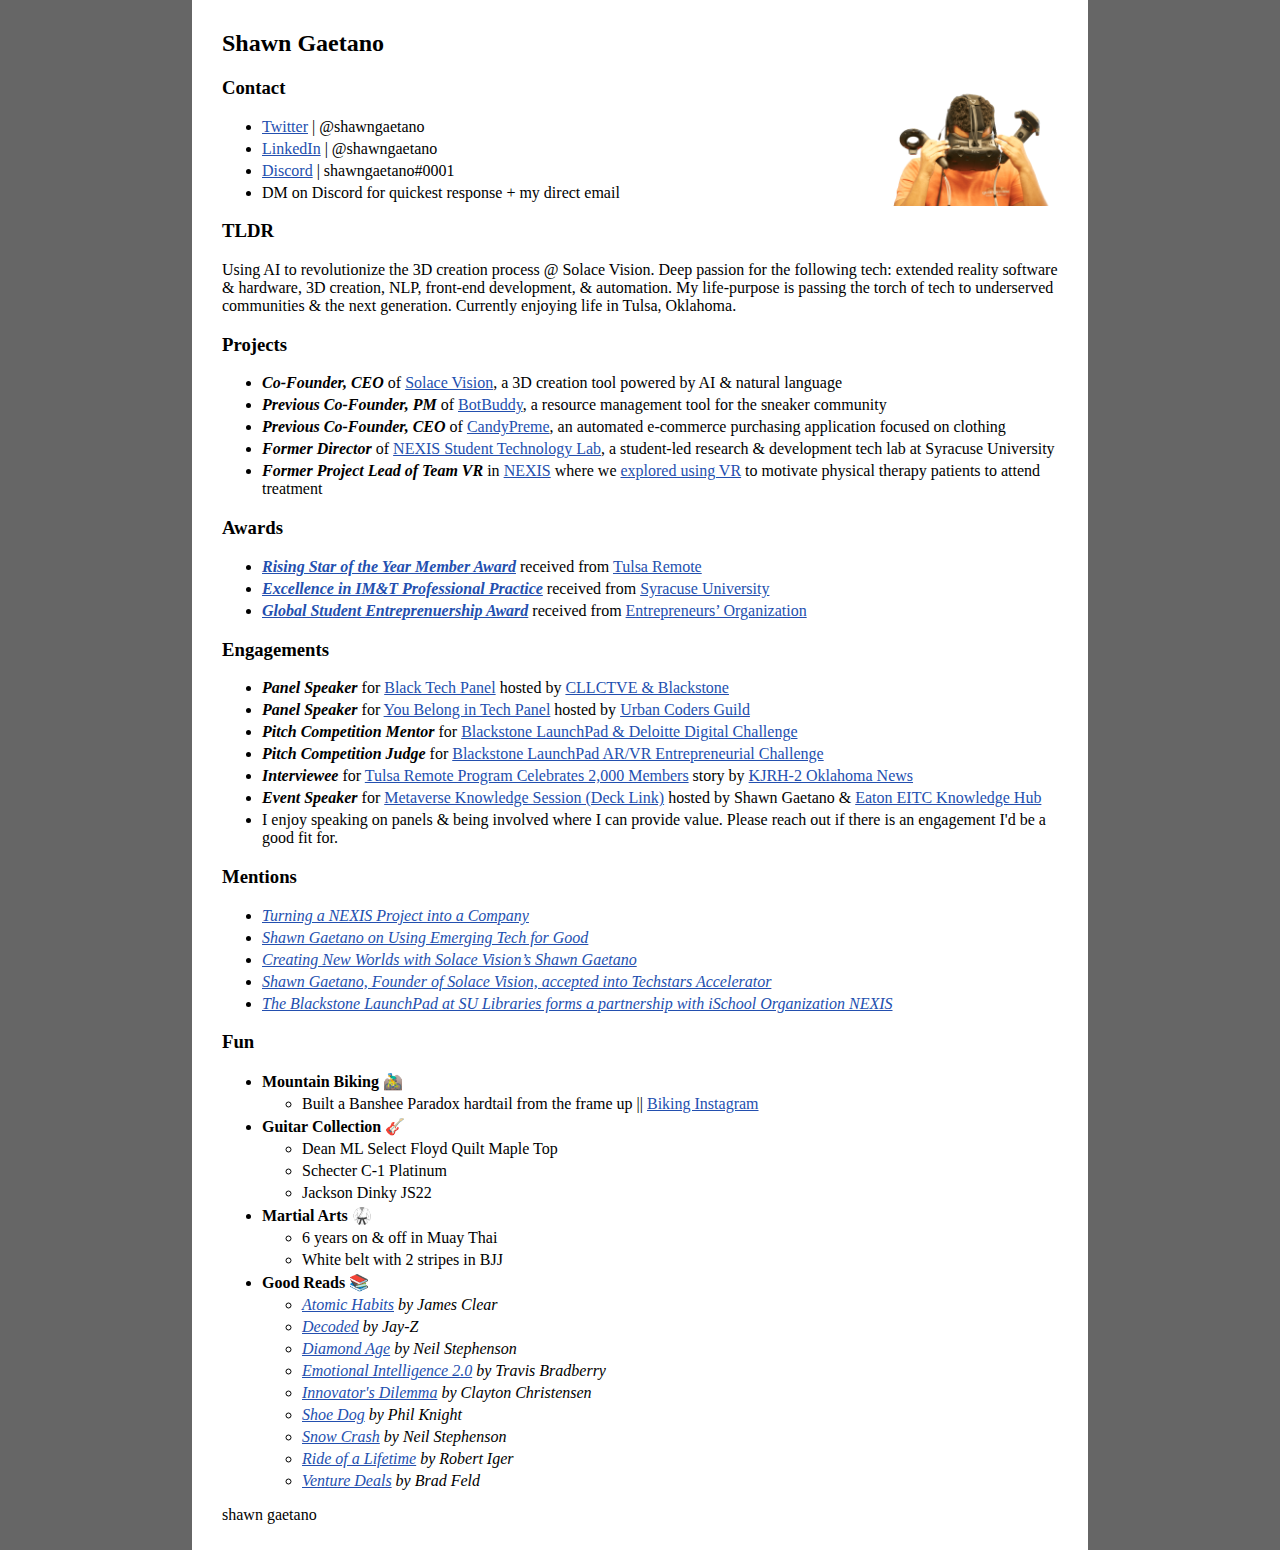
<file: index.html>
<!DOCTYPE html>
<html>
<head>
  <meta charset="utf-8">
  <meta name="viewport" content="width=device-width,initial-scale=1,maximum-scale=1,user-scalable=no"/>
  <title>Shawn Gaetano</title>
  <link rel="stylesheet" href="styles.css">
  <link rel="icon" type="image/x-icon" href="images/shawnfavicon.png">
</head>
<body>
  <div id="contents">
  <header>
    <h2>Shawn Gaetano</h2>
  </header>
  <nav>
    <img style="float:right;width:193.8px;height:129.2px;" src="images/shawnvive.png">
    <h3>Contact</h3>
    <ul>
      <li><a href="https://twitter.com/shawngaetano" target="_blank">Twitter</a> | @shawngaetano</li>
      <li><a href="https://www.linkedin.com/in/shawngaetano/" target="_blank">LinkedIn</a> | @shawngaetano</li>
      <li><a href="https://discord.com/users/394551466204856320" target="_blank">Discord</a> | shawngaetano#0001</li>
      <li>DM on Discord for quickest response + my direct email</li>
    </ul>
  </nav>
  <main>
    <section id="tldr">
      <h3>TLDR</h3>
      <p>Using AI to revolutionize the 3D creation process @ Solace Vision. Deep passion for the following tech: extended reality software & hardware, 3D creation, NLP, front-end development, & automation. My life-purpose is passing the torch of tech to underserved communities & the next generation. Currently enjoying life in Tulsa, Oklahoma. 
      </a>
    </section>
    <section id="projects">
      <h3>Projects</h3>
      <ul>
        <li><i><b>Co-Founder, CEO</b></i> of <a href="solacevision.html" target="_blank">Solace Vision</a>, a 3D creation tool powered by AI & natural language</li>
        <li><i><b>Previous Co-Founder, PM</b></i> of <a href="https://www.linkedin.com/company/botbuddyaio/" target="_blank">BotBuddy</a>, a resource management tool for the sneaker community </li>
        <li><i><b>Previous Co-Founder, CEO</b></i> of <a href="https://www.instagram.com/candypreme/" target="_blank">CandyPreme</a>, an automated e-commerce purchasing application focused on clothing</li>
        <li><i><b>Former Director </b></i> of <a href="https://nexis.ischool.syr.edu/" target="_blank">NEXIS Student Technology Lab</a>, a student-led research & development tech lab at Syracuse University</li>
        <li><i><b>Former Project Lead of Team VR</b></i> in <a href="https://nexis.ischool.syr.edu/" target="_blank">NEXIS</a> where we <a href="https://nexis.ischool.syr.edu/wp-content/uploads/2019/12/Slide26.jpg" target="_blank">explored using VR</a> to motivate physical therapy patients to attend treatment</li>
     
      </ul>
    </section>
    <section id="achievements">
      <h3>Awards</h3>
      <ul>
        <li><a href="https://www.linkedin.com/feed/update/urn:li:activity:7011045068140683265/" target="_blank"><i><b>Rising Star of the Year Member Award</b></i></a> received from <a href="https://tulsaremote.com/" target="_blank">Tulsa Remote</a></li>
        <li><a href="https://ischool.syr.edu/ischool-students-recognized-with-2021-graduation-awards/" target="_blank"><i><b>Excellence in IM&T Professional Practice</b></i></a> received from <a href="https://ischool.syr.edu/" target="_blank">Syracuse University</a></li>
        <li><a href="https://launchpad.syr.edu/shawn-gaetano-21-and-sam-hollander-22-score-top-honors-at-the-global-student-entrepreneur-awards/" target="_blank"><i><b> Global Student Entreprenuership Award</b></i></a> received from <a href="https://hub.eonetwork.org/" target="_blank">Entrepreneurs’ Organization</a></li>

        <!-- https://launchpad.syr.edu/suumerstart-accelerator-innovation-showcase <!-->
          
      </ul>
    </section>
    <section id="engagements">
      <h3>Engagements</h3>
      <ul>
        <li><i><b>Panel Speaker</b></i> for <a href="https://news.syr.edu/blog/2022/06/16/blackstone-launchpad-to-co-host-black-tech-panel-at-tulsa-juneteenth-festival-2022/" target="_blank"> Black Tech Panel</a> hosted by <a href="https://www.cllctve.com/post/cllctve-x-blackstone-partner-to-host-the-tulsa-juneteenth-festival-black-tech-panel" target="_blank"> CLLCTVE & Blackstone </a></li>
        <li><i><b>Panel Speaker</b></i> for <a href="https://www.linkedin.com/feed/update/urn:li:activity:7006290188909867008/" target="_blank"> You Belong in Tech Panel</a> hosted by <a href="https://www.urbancodersguild.org/" target="_blank"> Urban Coders Guild</a> </li>
        <li><i><b>Pitch Competition Mentor</b></i> for <a href="https://launchpad.syr.edu/deloitte-digital-transformation-challenge/" target="_blank"> Blackstone LaunchPad & Deloitte Digital Challenge</a></li>
        <li><i><b>Pitch Competition Judge</b></i> for <a href="https://launchpad.syr.edu/launchpad-ar-vr-entrepreneurial-challenge-friday-november-18/" target="_blank"> Blackstone LaunchPad AR/VR Entrepreneurial Challenge</a></li>
        <li><i><b>Interviewee</b></i> for <a href="https://www.youtube.com/watch?v=sXvkn6FcARk&t=2s" target="_blank"> Tulsa Remote Program Celebrates 2,000 Members</a> story by <a href="https://www.kjrh.com/news/local-news/tulsa-remote-program-celebrates-2-000-participants" target="_blank"> KJRH-2 Oklahoma News </a></li>
        <li><i><b>Event Speaker</b></i> for <a href="https://docsend.com/view/jzpxeyqzujxf9s5k" target="_blank"> Metaverse Knowledge Session (Deck Link)</a> hosted by Shawn Gaetano & <a href="https://www.eaton.com/in/en-us.html" target="_blank">Eaton EITC Knowledge Hub</a></li>
        <li>I enjoy speaking on panels & being involved where I can provide value. Please reach out if there is an engagement I'd be a good fit for. </li>


        
      </ul>
    </section>
    <section id="mentions">
      <h3>Mentions</h3>
      <ul>
        <li><a href="https://ischool.syr.edu/turning-a-nexis-project-into-a-company/" target="_blank"><i>Turning a NEXIS Project into a Company</i></a></li>
        <li><a href="https://launchpad.syr.edu/shawn-gaetano/" target="_blank"><i>Shawn Gaetano on Using Emerging Tech for Good</i></a></li>
        <li><a href="https://www.blackstonelaunchpad.org/blog/startup-profile-solace-vision/" target="_blank"><i>Creating New Worlds with Solace Vision’s Shawn Gaetano</i></a></li>
        <li><a href="https://launchpad.syr.edu/shawn-gaetano-techstars/" target="_blank"><i>Shawn Gaetano, Founder of Solace Vision, accepted into Techstars Accelerator</i></a></li>
        <li><a href="https://launchpad.syr.edu/the-launchpad-forms-a-partnership-with-nexis/" target="_blank"><i>The Blackstone LaunchPad at SU Libraries forms a partnership with iSchool Organization NEXIS</i></a></li>

      </ul>
    </section>
    <section id="fun">
      <h3>Fun</h3>
      <ul>
        <li><b>Mountain Biking 🚵‍♂️</b></li>
          <ul>
            <li>Built a Banshee Paradox hardtail from the frame up || <a href="https://www.instagram.com/shawngmtb/" target="_blank">Biking Instagram</a></li>
          </ul>
        <li><b>Guitar Collection 🎸</b></li>
          <ul>
            <li>Dean ML Select Floyd Quilt Maple Top</li>
            <li>Schecter C-1 Platinum</li>
            <li>Jackson Dinky JS22</li>

          </ul>
        <li><b>Martial Arts 🥋</b></li>
          <ul>
            <li>6 years on & off in Muay Thai</li>
            <li>White belt with 2 stripes in BJJ</li>

          </ul>
        <li><b>Good Reads 📚</b></li>
          <ul>
            <li><i><a href="https://amzn.to/3YYJiUn" target="_blank">Atomic Habits</a> by James Clear</i></li>
            <li><i><a href="https://amzn.to/3Gp3pE2" target="_blank">Decoded</a> by Jay-Z</i></li>
            <li><i><a href="https://amzn.to/3WzohhA" target="_blank">Diamond Age</a> by Neil Stephenson</i></li>
            <li><i><a href="https://amzn.to/3Iab0HI" target="_blank">Emotional Intelligence 2.0</a> by Travis Bradberry</i></li>
            <li><i><a href="https://amzn.to/3I5TJQ6" target="_blank">Innovator's Dilemma</a> by Clayton Christensen</i></li>
            <li><i><a href="https://amzn.to/3C9ycCh" target="_blank">Shoe Dog</a> by Phil Knight</i></li>
            <li><i><a href="https://amzn.to/3IfyStA" target="_blank">Snow Crash</a> by Neil Stephenson</i></li>
            <li><i><a href="https://amzn.to/3hY0ZTm" target="_blank">Ride of a Lifetime</a> by Robert Iger</i></li>
            <li><i><a href="https://amzn.to/3Ia9chU" target="_blank">Venture Deals</a> by Brad Feld</i></li>
          </ul>
      </ul>
    </section>
  </main>
  <footer>
    <p>shawn gaetano</p>
  </footer>
</body>
</div>
</html>
</file>
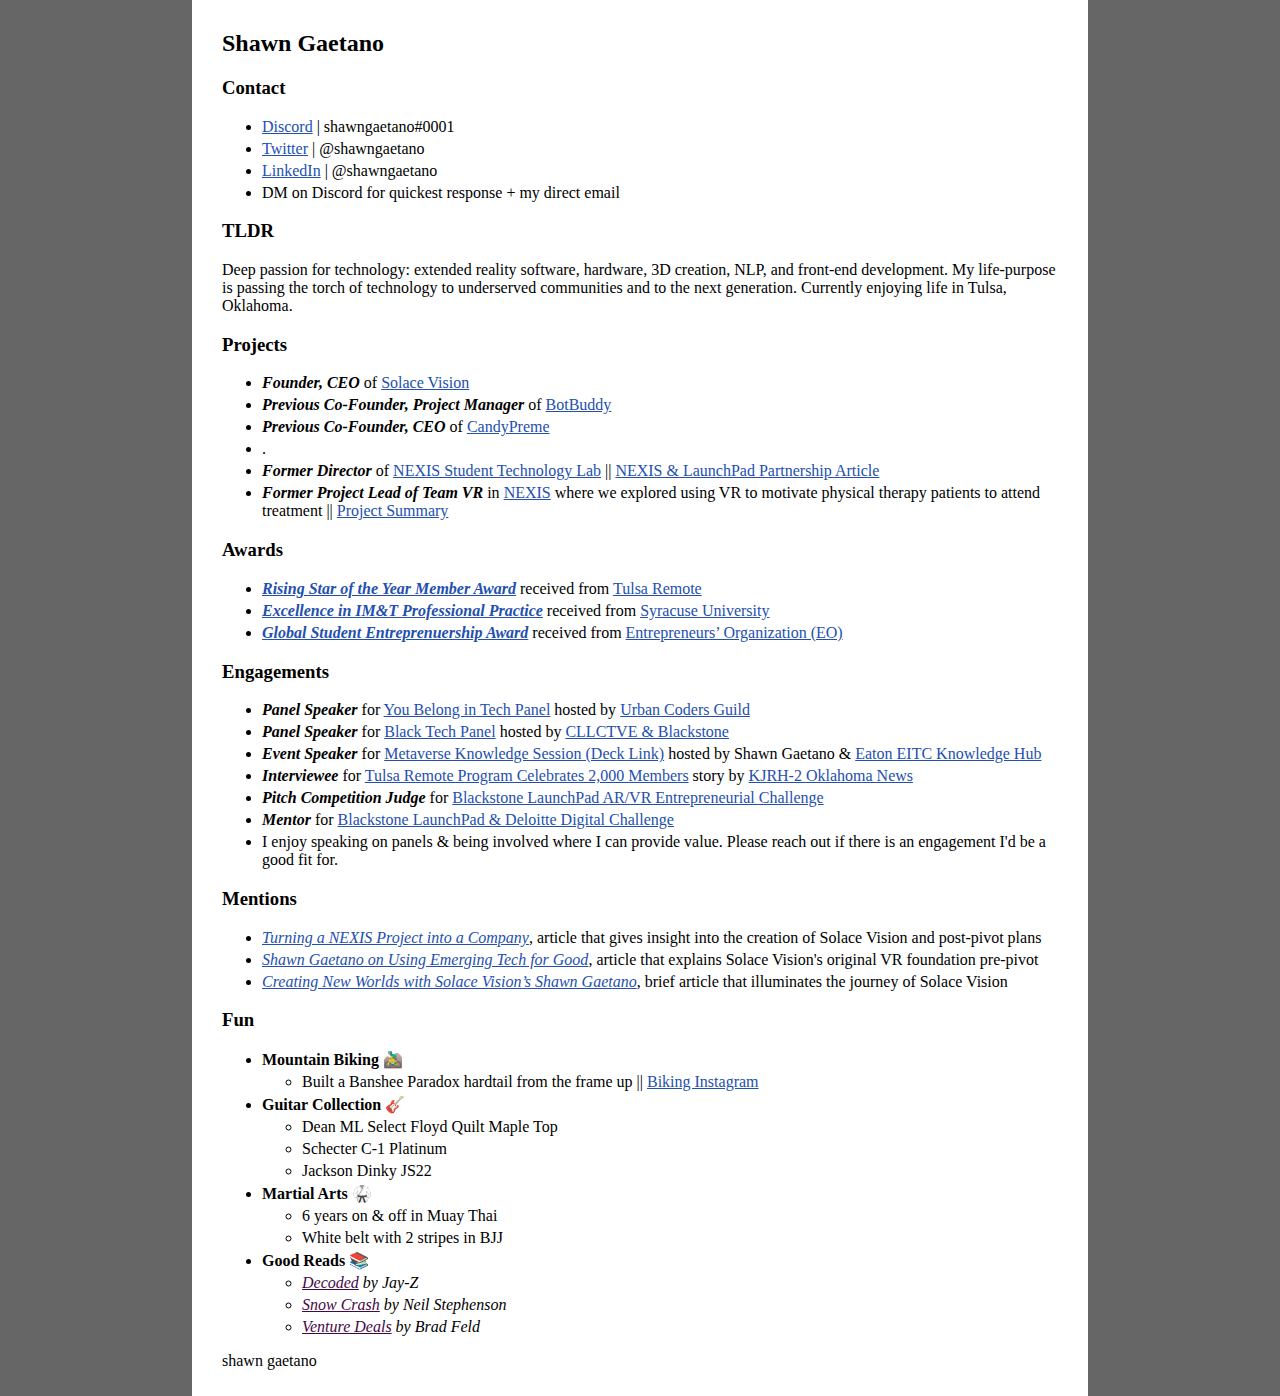
<file: home.html>
<!DOCTYPE html>
<html>
<head>
  <meta charset="utf-8">
  <title>Shawn Gaetano</title>
  <link rel="stylesheet" href="styles.css">
</head>
<body>
  <div id="contents">
  <header>
    <h2>Shawn Gaetano</h2>
  </header>
  <nav>
    <h3>Contact</h3>
    <ul>
      <li><a href="https://discord.com/users/394551466204856320">Discord</a> | shawngaetano#0001</li>
      <li><a href="https://twitter.com/shawngaetano">Twitter</a> | @shawngaetano</li>
      <li><a href="https://www.linkedin.com/in/shawngaetano/">LinkedIn</a> | @shawngaetano</li>
      <li>DM on Discord for quickest response + my direct email</li>
    </ul>
  </nav>
  <main>
    <section id="tldr">
      <h3>TLDR</h3>
      <p>Deep passion for technology: extended reality software, hardware, 3D creation, NLP, and front-end development. My life-purpose is passing the torch of technology to underserved communities and to the next generation. Currently enjoying life in Tulsa, Oklahoma. 
      </a>
    </section>
    <section id="projects">
      <h3>Projects</h3>
      <ul>
        <li><i><b>Founder, CEO</b></i> of <a href="sv.html">Solace Vision</a></li>
        <li><i><b>Previous Co-Founder, Project Manager</b></i> of <a href="https://www.linkedin.com/company/botbuddyaio/">BotBuddy</a></li>
        <li><i><b>Previous Co-Founder, CEO</b></i> of <a href="https://www.instagram.com/candypreme/">CandyPreme</a></li>
        <li>.</li>
        <li><i><b>Former Director </b></i> of <a href="https://nexis.ischool.syr.edu/">NEXIS Student Technology Lab</a> || <a href="https://launchpad.syr.edu/the-launchpad-forms-a-partnership-with-nexis/">NEXIS & LaunchPad Partnership Article</a></li>
        <li><i><b>Former Project Lead of Team VR</b></i> in <a href="https://nexis.ischool.syr.edu/">NEXIS</a> where we explored using VR to motivate physical therapy patients to attend treatment || <a href="https://nexis.ischool.syr.edu/wp-content/uploads/2019/12/Slide26.jpg">Project Summary</a></li>
     
      </ul>
    </section>
    <section id="achievements">
      <h3>Awards</h3>
      <ul>
        <li><a href="https://www.linkedin.com/feed/update/urn:li:activity:7011045068140683265/"><i><b>Rising Star of the Year Member Award</b></i></a> received from <a href="https://tulsaremote.com/">Tulsa Remote</a></li>
        <li><a href="https://ischool.syr.edu/ischool-students-recognized-with-2021-graduation-awards/"><i><b>Excellence in IM&T Professional Practice</b></i></a> received from <a href="https://ischool.syr.edu/">Syracuse University</a></li>
        <li><a href="https://launchpad.syr.edu/shawn-gaetano-21-and-sam-hollander-22-score-top-honors-at-the-global-student-entrepreneur-awards/"><i><b> Global Student Entreprenuership Award</b></i></a> received from <a href="https://hub.eonetwork.org/">Entrepreneurs’ Organization (EO)</a></li>

        <!-- https://launchpad.syr.edu/suumerstart-accelerator-innovation-showcase <!-->
          
      </ul>
    </section>
    <section id="engagements">
      <h3>Engagements</h3>
      <ul>
        <li><i><b>Panel Speaker</b></i> for <a href="https://www.linkedin.com/feed/update/urn:li:activity:7006290188909867008/"> You Belong in Tech Panel</a> hosted by <a href="https://www.urbancodersguild.org/"> Urban Coders Guild</a> </li>
        <li><i><b>Panel Speaker</b></i> for <a href="https://news.syr.edu/blog/2022/06/16/blackstone-launchpad-to-co-host-black-tech-panel-at-tulsa-juneteenth-festival-2022/"> Black Tech Panel</a> hosted by <a href="https://www.cllctve.com/post/cllctve-x-blackstone-partner-to-host-the-tulsa-juneteenth-festival-black-tech-panel"> CLLCTVE & Blackstone </a></li>
        <li><i><b>Event Speaker</b></i> for <a href="https://docsend.com/view/jzpxeyqzujxf9s5k"> Metaverse Knowledge Session (Deck Link)</a> hosted by Shawn Gaetano & <a href="https://www.eaton.com/in/en-us.html">Eaton EITC Knowledge Hub</a></li>
        <li><i><b>Interviewee</b></i> for <a href="https://www.youtube.com/watch?v=sXvkn6FcARk&t=2s"> Tulsa Remote Program Celebrates 2,000 Members</a> story by <a href="https://www.kjrh.com/news/local-news/tulsa-remote-program-celebrates-2-000-participants"> KJRH-2 Oklahoma News </a></li>
          <!--  <li>blackstone launchpad competition summer </li>
        <li>pitch competition judge for cuse tank? </li>    <!-->
        <li><i><b>Pitch Competition Judge</b></i> for <a href="https://launchpad.syr.edu/launchpad-ar-vr-entrepreneurial-challenge-friday-november-18/"> Blackstone LaunchPad AR/VR Entrepreneurial Challenge</a></li>
        <li><i><b>Mentor</b></i> for <a href="https://launchpad.syr.edu/deloitte-digital-transformation-challenge/"> Blackstone LaunchPad & Deloitte Digital Challenge</a></li>
        <li>I enjoy speaking on panels & being involved where I can provide value. Please reach out if there is an engagement I'd be a good fit for. </li>


        
      </ul>
    </section>
    <section id="mentions">
      <h3>Mentions</h3>
      <ul>
        <li><a href="https://ischool.syr.edu/turning-a-nexis-project-into-a-company/"><i>Turning a NEXIS Project into a Company</i></a>, article that gives insight into the creation of Solace Vision and post-pivot plans</li>
        <li><a href="https://launchpad.syr.edu/shawn-gaetano/"><i>Shawn Gaetano on Using Emerging Tech for Good</i></a>, article that explains Solace Vision's original VR foundation pre-pivot</li>
        <li><a href="https://www.blackstonelaunchpad.org/blog/startup-profile-solace-vision/"><i>Creating New Worlds with Solace Vision’s Shawn Gaetano</i></a>, brief article that illuminates the journey of Solace Vision</li>
     <!-- <li>solace vision summer blackstone x techstars accelerator? </li>
        <li>techstars music LA admittance</li>
        <li>pitch competition judge for cuse tank? </li>    <!-->
      </ul>
    </section>
    <section id="skills">
      <h3>Fun</h3>
      <ul>
        <li><b>Mountain Biking 🚵‍♂️</b></li>
          <ul>
            <li>Built a Banshee Paradox hardtail from the frame up || <a href="https://www.instagram.com/shawngmtb/">Biking Instagram</a></li>
          </ul>
        <li><b>Guitar Collection 🎸</b></li>
          <ul>
            <li>Dean ML Select Floyd Quilt Maple Top</li>
            <li>Schecter C-1 Platinum</li>
            <li>Jackson Dinky JS22</li>

          </ul>
        <li><b>Martial Arts 🥋</b></li>
          <ul>
            <li>6 years on & off in Muay Thai</li>
            <li>White belt with 2 stripes in BJJ</li>

          </ul>
        <li><b>Good Reads 📚</b></li>
          <ul>
            <li><i><a href="">Decoded</a> by Jay-Z</i></li>
            <li><i><a href="">Snow Crash</a> by Neil Stephenson</i></li>
            <li><i><a href="">Venture Deals</a> by Brad Feld</i></li>
          </ul>
      </ul>
    </section>
  </main>
  <footer>
    <p>shawn gaetano</p>
  </footer>
</body>
</div>
</html>
</file>
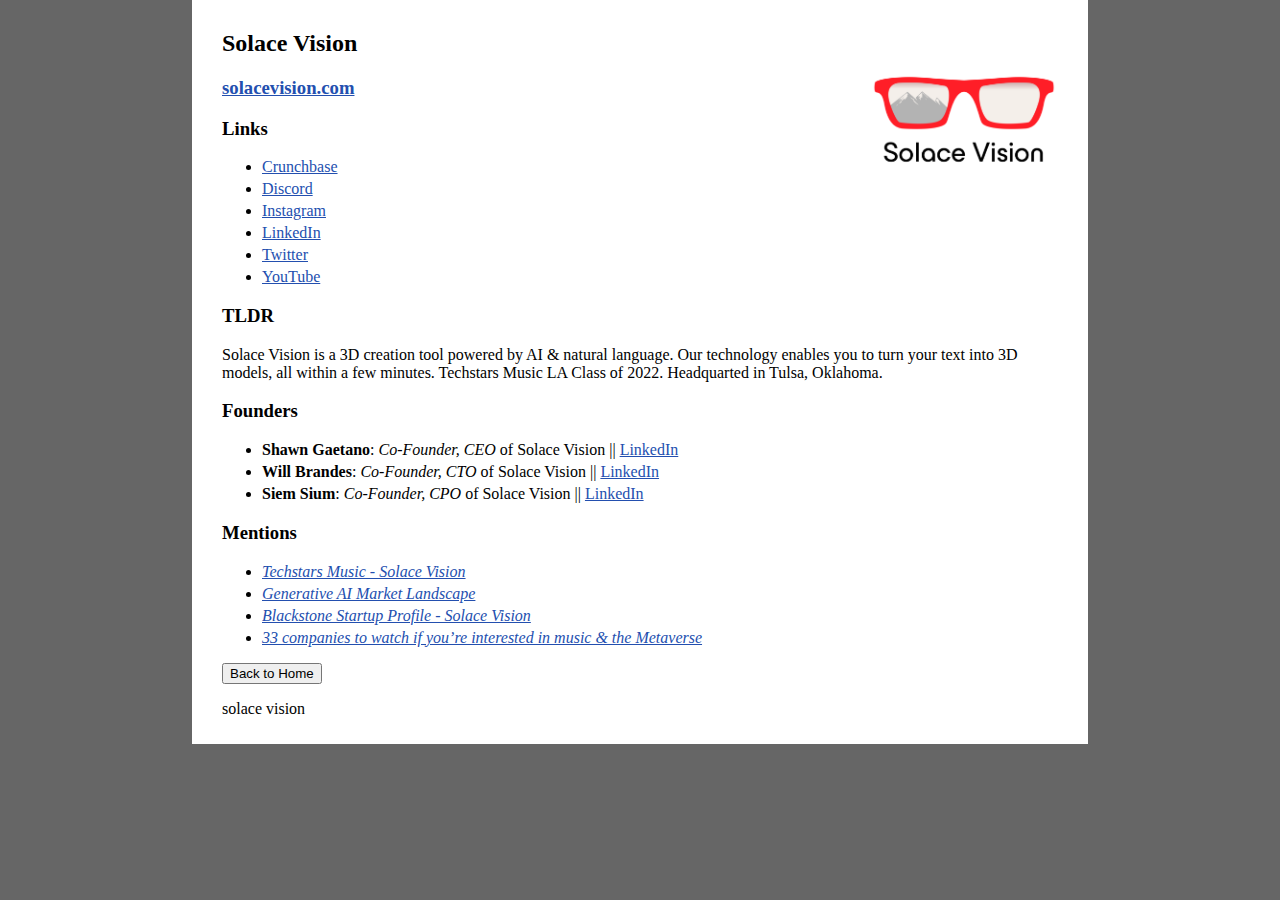
<file: solacevision.html>
<!DOCTYPE html>
<html>
<head>
  <meta charset="utf-8">
  <meta name="viewport" content="width=device-width,initial-scale=1,maximum-scale=1,user-scalable=no"/>
  <title>Solace Vision</title>
  <link rel="stylesheet" href="styles.css">
  <link rel="icon" type="image/x-icon" href="images/svfavicon.png">
</head>
<body>
  <div id="contents">
  <header>
    <img style="float:right;width:187.56px;height:187.56px;" src="images/solacevisionlogo.png">
    <h2>Solace Vision</h2>
    <h3><a href="https://www.solacevision.com">solacevision.com</a></h3>
  </header>
  <nav>

    <h3>Links</h3>
    <ul>
      <li><a href="https://www.crunchbase.com/organization/solace-vision" target="_blank">Crunchbase</a></li>
      <li><a href="https://discord.gg/6syWxR5B83" target="_blank">Discord</a></li>
      <li><a href="https://www.instagram.com/solacevision/" target="_blank">Instagram</a></li>
      <li><a href="https://www.linkedin.com/company/solacevision/" target="_blank">LinkedIn</a></li>
      <li><a href="https://twitter.com/solacevision" target="_blank">Twitter</a></li>
      <li><a href="https://www.youtube.com/@solace_vision" target="_blank">YouTube</a></li>
    </ul>
  </nav>

  <main>
    <section id="tldr">
      <h3>TLDR</h3>
      <p>Solace Vision is a 3D creation tool powered by AI & natural language. Our technology enables you to turn your text into 3D models, all within a few minutes. Techstars Music LA Class of 2022. Headquarted in Tulsa, Oklahoma. 
      </a>
    </section>
    <section id="projects">
      <h3>Founders</h3>
      <ul>
        <li><b>Shawn Gaetano</b>: <i>Co-Founder, CEO</i> of Solace Vision ||  <a href="https://www.linkedin.com/in/shawngaetano/" target="_blank">LinkedIn</a></li>
        <li><b>Will Brandes</b>: <i>Co-Founder, CTO</i> of Solace Vision ||  <a href="https://www.linkedin.com/in/william-brandes-516013180/" target="_blank">LinkedIn</a></li>
        <li><b>Siem Sium</b>: <i>Co-Founder, CPO</i> of Solace Vision ||  <a href="https://www.linkedin.com/in/siem-sium/" target="_blank">LinkedIn</a></li>

      </ul>
    </section>

    <section id="mentions">
      <h3>Mentions</h3>
      <ul>
        <li><a href="https://www.musicbusinessworldwide.com/could-one-of-these-startups-become-the-new-tiktok-or-soundcloud-meet-techstars-music-class-of-20221/" target="_blank"><i>Techstars Music - Solace Vision</i></a></li>
        <li><a href="https://www.antler.co/blog/generative-ai" target="_blank"><i>Generative AI Market Landscape</i></a></li>
        <li><a href="https://www.blackstonelaunchpad.org/blog/startup-profile-solace-vision/" target="_blank"><i>Blackstone Startup Profile - Solace Vision</i></a></li>
        <li><a href="https://musically.com/2022/06/21/33-companies-music-metaverse/" target="_blank"><i>33 companies to watch if you’re interested in music & the Metaverse</i></a></li>

      </ul>
    </section>

    <!-- 
    <section id="achievements">
      <h3>Awards</h3>
      <ul>
        <li><a href="https://www.linkedin.com/feed/update/urn:li:activity:7011045068140683265/"><i><b>Rising Star of the Year Member Award</b></i></a> received from <a href="https://tulsaremote.com/">Tulsa Remote</a></li>
        <li><a href="https://ischool.syr.edu/ischool-students-recognized-with-2021-graduation-awards/"><i><b>Excellence in IM&T Professional Practice</b></i></a> received from <a href="https://ischool.syr.edu/">Syracuse University</a></li>
        <li><a href="https://launchpad.syr.edu/shawn-gaetano-21-and-sam-hollander-22-score-top-honors-at-the-global-student-entrepreneur-awards/"><i><b> Global Student Entreprenuership Award</b></i></a> received from <a href="https://hub.eonetwork.org/">Entrepreneurs’ Organization (EO)</a></li>

         https://launchpad.syr.edu/suumerstart-accelerator-innovation-showcase 
          
      </ul>
    </section>
    <section id="engagements">
      <h3>Engagements</h3>
      <ul>
        <li><i><b>Panel Speaker</b></i> for <a href="https://www.linkedin.com/feed/update/urn:li:activity:7006290188909867008/"> You Belong in Tech Panel</a> hosted by <a href="https://www.urbancodersguild.org/"> Urban Coders Guild</a> </li>
        <li><i><b>Panel Speaker</b></i> for <a href="https://news.syr.edu/blog/2022/06/16/blackstone-launchpad-to-co-host-black-tech-panel-at-tulsa-juneteenth-festival-2022/"> Black Tech Panel</a> hosted by <a href="https://www.cllctve.com/post/cllctve-x-blackstone-partner-to-host-the-tulsa-juneteenth-festival-black-tech-panel"> CLLCTVE & Blackstone </a></li>
        <li><i><b>Event Speaker</b></i> for <a href="https://docsend.com/view/jzpxeyqzujxf9s5k"> Metaverse Knowledge Session (Deck Link)</a> hosted by Shawn Gaetano & <a href="https://www.eaton.com/in/en-us.html">Eaton EITC Knowledge Hub</a></li>
        <li><i><b>Interviewee</b></i> for <a href="https://www.youtube.com/watch?v=sXvkn6FcARk&t=2s"> Tulsa Remote Program Celebrates 2,000 Members</a> story by <a href="https://www.kjrh.com/news/local-news/tulsa-remote-program-celebrates-2-000-participants"> KJRH-2 Oklahoma News </a></li>
          ---- <li>blackstone launchpad competition summer </li>
        <li>pitch competition judge for cuse tank? </li>    
        <li><i><b>Pitch Competition Judge</b></i> for <a href="https://launchpad.syr.edu/launchpad-ar-vr-entrepreneurial-challenge-friday-november-18/"> Blackstone LaunchPad AR/VR Entrepreneurial Challenge</a></li>
        <li><i><b>Mentor</b></i> for <a href="https://launchpad.syr.edu/deloitte-digital-transformation-challenge/"> Blackstone LaunchPad & Deloitte Digital Challenge</a></li>
        <li>I enjoy speaking on panels & being involved where I can provide value. Please reach out if there is an engagement I'd be a good fit for. </li>


        
      </ul>
    </section>

    -->
  </main>
         
  <footer>
    <a href="index.html">
      <button>Back to Home</button>
    </a>
    <p>solace vision</p>
  </footer>
</body>
</div>
</html>
</file>
<file: styles.css>
body
{
    font-family:'Optima';

}

a:link {
	color: rgb(35, 79, 175);
  }
  
  
a:visited {
	color:rgb(69, 7, 69);
  }


@media only screen and (min-device-width: 601px) {

	body
	{
	padding: 0;
	margin: 0;
	background-color: #666;
	color: #000;
	}
	
	#contents
	{
	margin-top: 0px;
	margin-bottom: 0px;
	margin-left: 15%;
	margin-right: 15%;
	padding-top: 10px;
    padding-bottom: 10px;
    padding-left: 30px;
    padding-right: 30px;
	background-color: #FFF;
	color: #000;
	}
	

    ul li {
    margin-top: 4px;
    }
  
	img {
		overflow-clip-margin: content-box;
		overflow: clip;
	}
	
}

@media only screen and (max-device-width: 600px) {
	
	body
	{
	padding: 0;
	margin: 0;
	background-color: #666;
	color: #000;
	}

	#contents
	{
	margin-top: 0px;
	margin-bottom: 0px;
	margin-left: 0%;
	margin-right: 0%;
	padding-top: 10px;
    padding-bottom: 10px;
    padding-left: 10px;
    padding-right: 10px;
	background-color: #FFF;
	color: #000;
	}

	ul li {
	margin-top: 4px;
	}
	  
	img {
		overflow-clip-margin: content-box;
		overflow: clip;
	}

}


/*

  
  body
	{
	padding: 0;
	margin: 0;
	background-color: #666;
	color: #000;
	}





nav ul {
  display: flex;
  list-style: none;
  margin: 0;
  padding: 0;
}

nav li {
  margin: 0 10px;
}

a {
  color: black;
  text-decoration: none;
}

main {
  display: flex;
  flex-wrap: wrap;
  justify-content: space-between;
  margin: 20px;
}
*/
</file>
